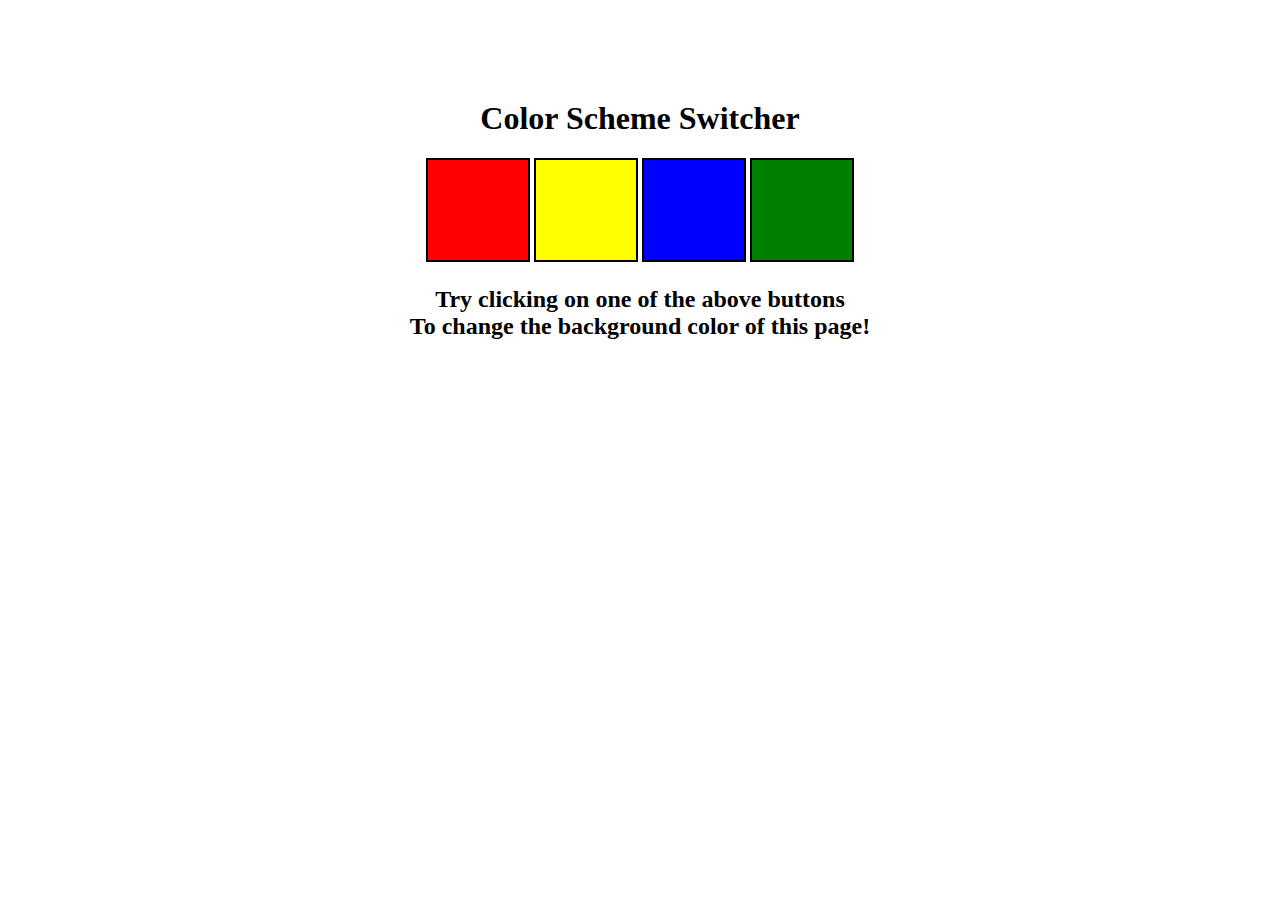
<file: 01_BG_COLOR_SWITCHER/index.html>
<!DOCTYPE html>
<html lang="en">
<head>
    <meta charset="UTF-8">
    <meta name="viewport" content="width=device-width, initial-scale=1.0">
    <title>Color Switcher</title>
    <link rel="stylesheet" href="style.css">
</head>
<body>
   <div class="container">
    <h1>Color Scheme Switcher</h1>
    <span class="button" id="red"></span>
    <span class="button" id="yellow"></span>
    <span class="button" id="blue"></span>
    <span class="button" id="green"></span>

    <h2>Try clicking on one of the above buttons<span>To change the background color of this page!</span></h2>
   </div>
   <script src="script.js"></script>
</body>
</html>
</file>
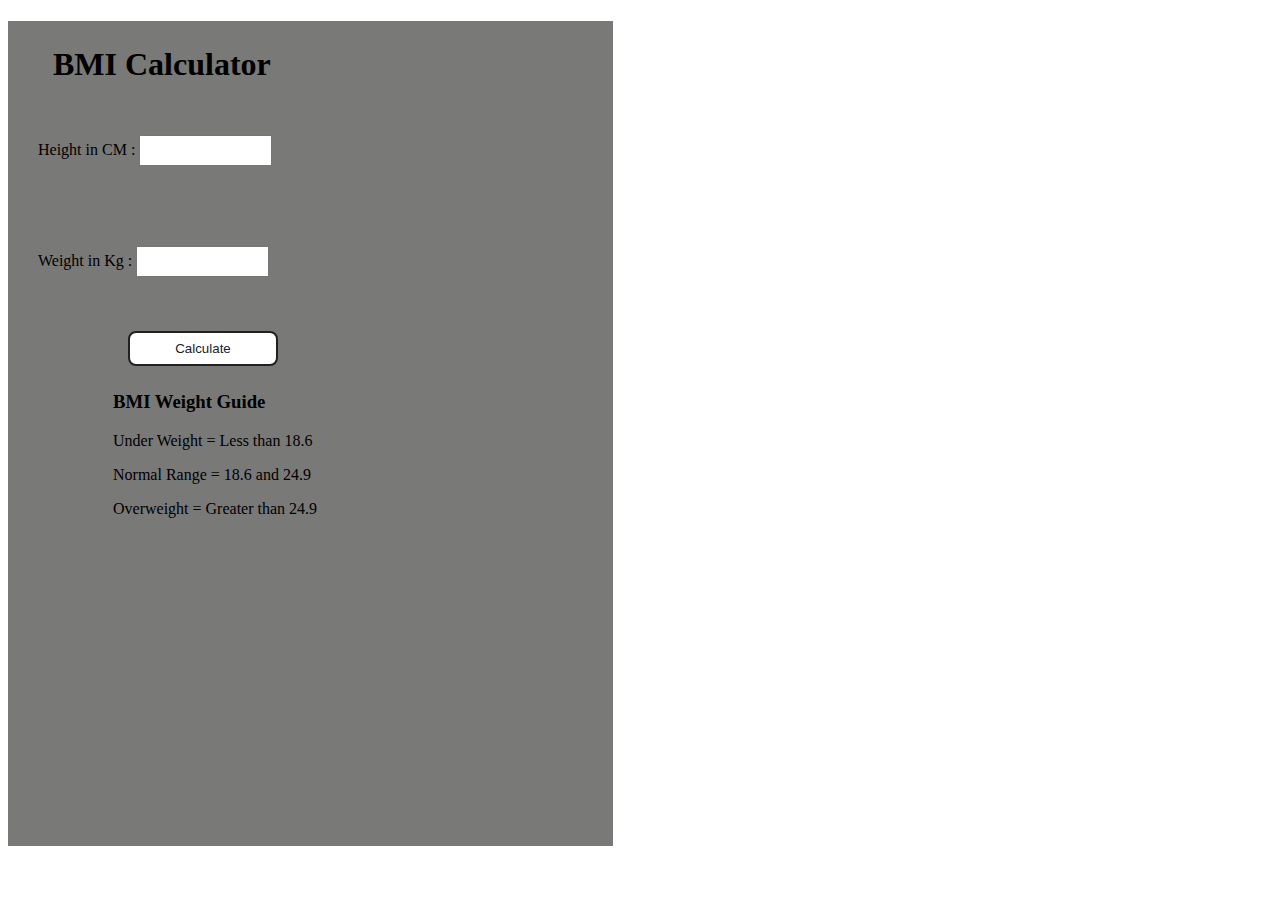
<file: 02_BMI_CALCULATOR/index.html>
<!DOCTYPE html>
<html lang="en">
<head>
    <meta charset="UTF-8">
    <meta name="viewport" content="width=device-width, initial-scale=1.0">
    <link rel="stylesheet" href="style.css">
    <title>BMI Calculator</title>
</head>
<body>
    <div class="container">
    <h1>BMI Calculator</h1>
    <form>
    <p><label for="height">Height in CM : </label>
    <input type="text" id="height"></p>
    <br>
    <p><label for="weight">Weight in Kg : </label>
    <input type="text" id="weight"></p>
    <br>
    <button>Calculate</button>
    <br>
    <div id="result"></div>
    <div id="weight-guide">
    <h3>BMI Weight Guide</h3>
    <p>Under Weight = Less than 18.6</p>
    <p>Normal Range = 18.6 and 24.9</p>
    <p>Overweight = Greater than 24.9</p>
    </div>
    </form>
</div>
</body>
<script src="script.js"></script>
</html>
</file>
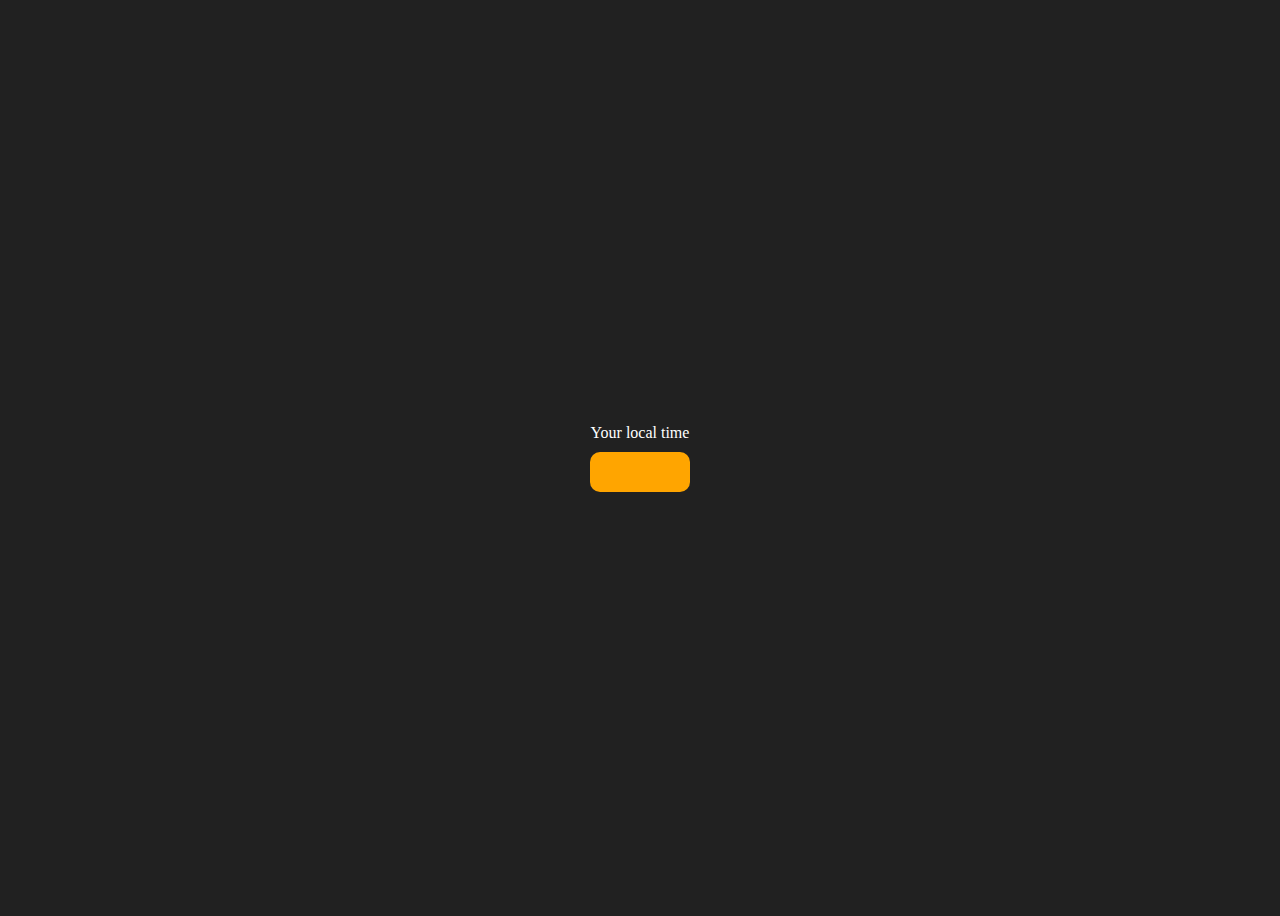
<file: 03_DIGITAL_CLOCK/index.html>
<!DOCTYPE html>
<html lang="en">
<head>
    <meta charset="UTF-8">
    <meta name="viewport" content="width=device-width, initial-scale=1.0">
    <title>Digital Clock</title>
    <style>
        body {
          background-color: #212121;
          color: #fff;
        }
        .center {
          display: flex;
          height: 100vh;
          justify-content: center;
          align-items: center;
          flex-direction: column;
        }
        #clock {
          font-size: 40px;
          background-color: orange;
          padding: 20px 50px;
          margin-top: 10px;
          border-radius: 10px;
        }
      </style>
</head>
<body>
    <div class="center">
        <div id="banner"><span>Your local time</span></div>
        <div id="clock"></div>
    </div>
    <script src="script.js"></script>
</body>
</html>
</file>
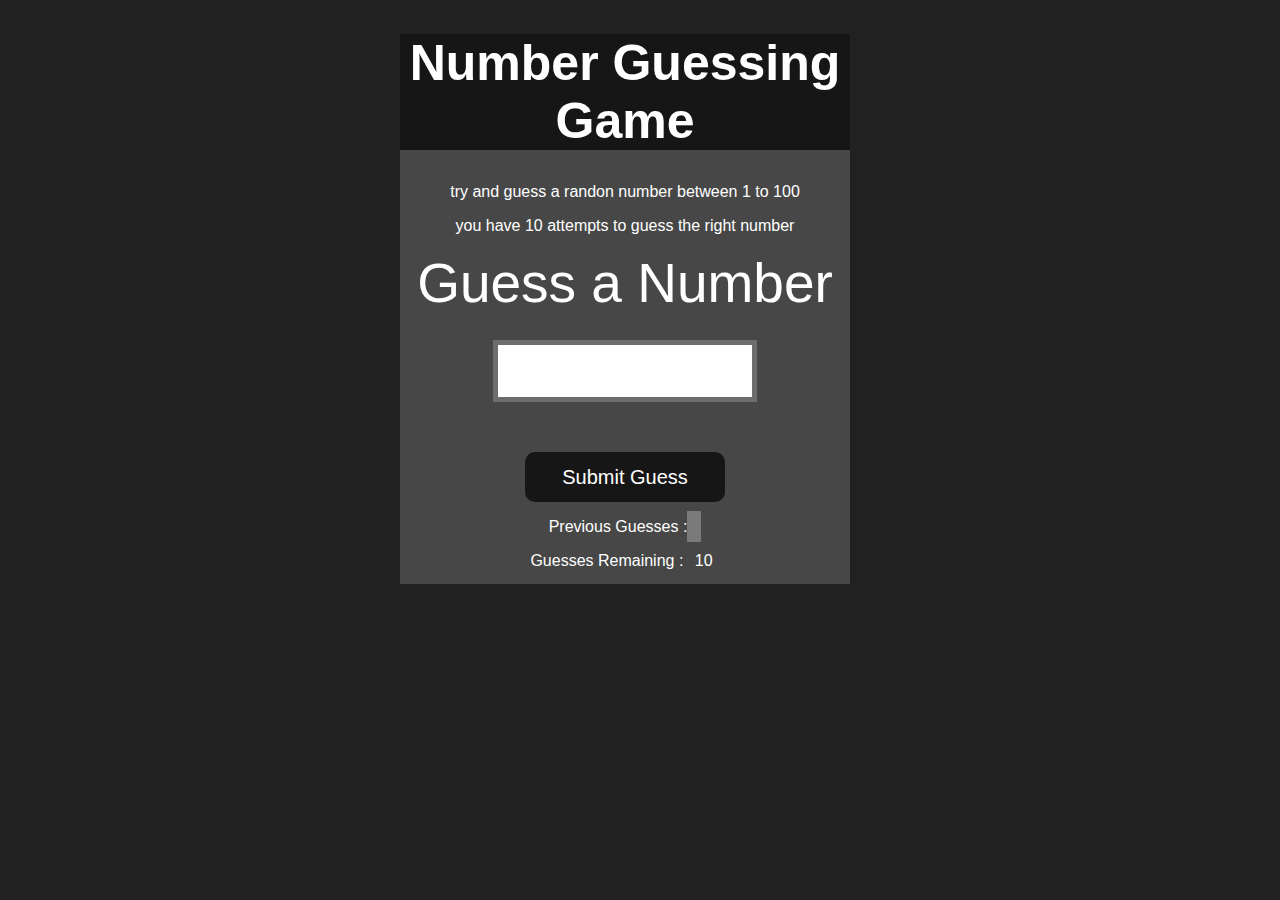
<file: 04_GUESS_THE_NUMBER/index.html>
<!DOCTYPE html>
<html lang="en">
<head>
    <meta charset="UTF-8">
    <meta name="viewport" content="width=device-width, initial-scale=1.0">
    <title>Guess A Number</title>
    <link rel="stylesheet" href="style.css">
</head>
<body>
    <div id="wrapper">
        <h1>Number Guessing Game</h1>
        <p>try and guess a randon number between 1 to 100</p>
        <p>you have 10 attempts to guess the right number</p>
        <form>
            <label for="guessField" id="guess">Guess a Number</label>
            <input type="text" id="guessField" class="guessField">
            <br>
            <input type="submit" id = "sub" class = "guessSubmit" value="Submit Guess">
        </form>
        <div class="result">
            <p>Previous Guesses : <span class="guesses"></span></p>
            <p>Guesses Remaining : <span class="lastResult">10</span></p>
            <p class="lowOrHigh"></p>
        </div>
    </div>
    <script src="script.js"></script>
</body>
</html>
</file>
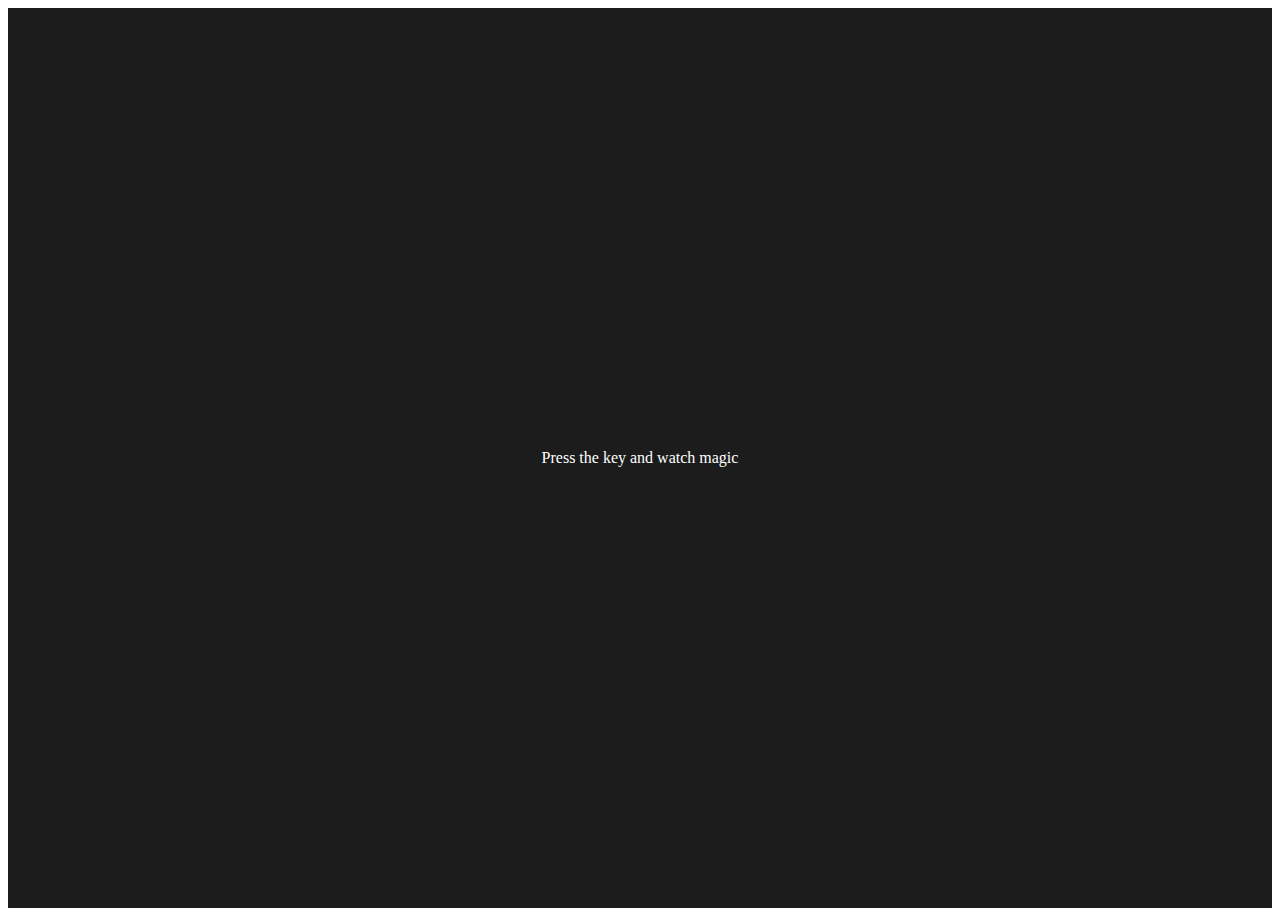
<file: 05_KEYBORD_CAPTURE/index.html>
<!DOCTYPE html>
<html lang="en">
<head>
    <meta charset="UTF-8">
    <meta name="viewport" content="width=device-width, initial-scale=1.0">
    <title>Keybord Key Capture</title>
    <style>
        table,
        th,
        td {
          border: 1px solid #e7e7e7;
        }
        .project {
          background-color: #1c1c1c;
          color: #ffffff;
          display: flex;
          align-items: center;
          justify-content: center;
          text-align: center;
          height: 100vh;
        }
  
        .color {
          color: aliceblue;
          display: flex;
          flex-direction: row;
        }
      </style>
</head>
<body>
    <div class="project">
        <div id="insert">
          <div class="key">Press the key and watch magic</div>
        </div>
      </div>
    <script src="script.js"></script>
</body>
</html>
</file>
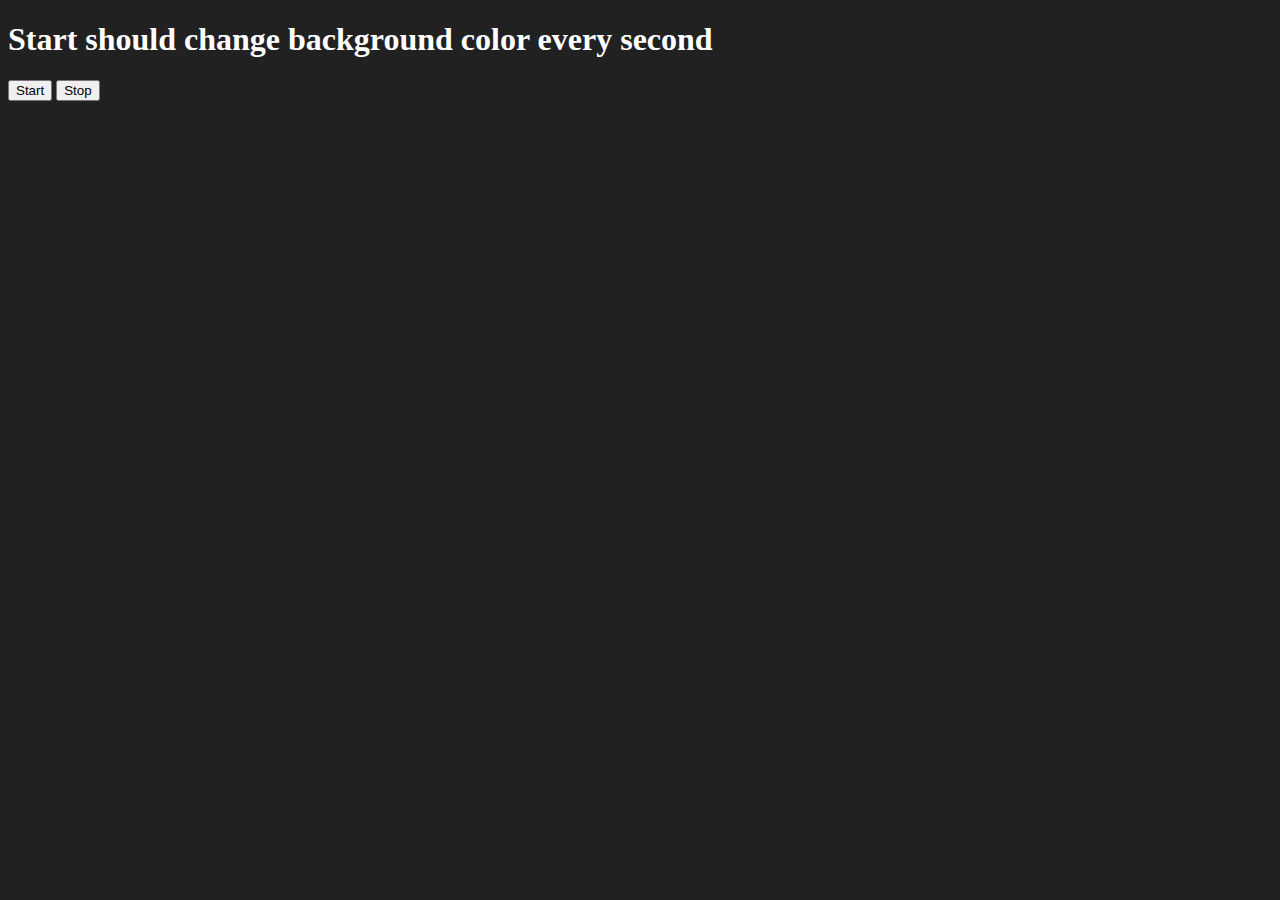
<file: 06_UNLIMITED_COLORS/index.html>
<!DOCTYPE html>
<html lang="en">
<head>
    <meta charset="UTF-8">
    <meta name="viewport" content="width=device-width, initial-scale=1.0">
    <title>Unlimited Colors</title>
</head>
<body style="background-color: #212121; color: #fff;">
    <h1>Start should change background color every second</h1>
    <button id="start">Start</button>
    <button id="stop">Stop</button>
    <script src="script.js"></script>
</body>
</html>
</file>
<file: 01_BG_COLOR_SWITCHER/style.css>
html{
    margin: 0;
}
span{
    display: block;
}
.container{
    margin: 100px auto 100px;
    width: 80%;
    text-align: center;
}
.button{
    width: 100px;
    height: 100px;
    border: solid black 2px;
    display: inline-block;
}
#red{
    background: red;
}
#yellow{
    background: yellow;
}
#blue{
    background: blue;
}
#green{
    background: green;
}
</file>
<file: 02_BMI_CALCULATOR/style.css>
.container{
    width: 575px;
    height: 825px;
    background-color: #797978;
    padding-left: 30px;
}
#height,
#weight{
    width: 125px;
    height: 25px;
    margin-top: 30px;
}
#weight-guide{
    margin-left: 75px;
    margin-top: 25px;
}
#result{
    font-size: 35px;
    margin-left: 90px;
    margin-top: 20px;
    color: rgb(241, 241, 241);
}
button{
    width: 150px;
    height: 35px;
    margin-left: 90px;
    margin-top: 20px;
    background-color: #fff;
    padding: 1px 30px;
    border-radius: 8px;
    color: #212121;
    text-decoration: none;
    border: 2px solid #212121;
}
h1 {
    padding-left: 15px;
    padding-top: 25px;
    
  }
</file>
<file: 04_GUESS_THE_NUMBER/style.css>
html{
    font-family: sans-serif;
}
body{
    max-width: 750px;
    min-width: 480px;
    width: 300px;
    margin: 0 auto;
    background-color: #212121;
}
.lastResult{
    color: white;
    padding: 7px;
}
.guesses{
    color: white;
    padding: 7px;
}
button{
    background-color: #141414;
    color: #fff;
    width: 250px;
    height: 50px;
    border-radius: 25px;
    font-size: 30px;
    border-style: none;
    margin-top: 30px;
}
#sub{
    background-color: #161616;
    color: #ffffff;
    width: 200px;
    height: 50px;
    border-radius: 10px;
    font-size: 20px;
    border-style: none;
    margin-top: 50px;
}
#guessField {
    color: #000;
    width: 250px;
    height: 50px;
    font-size: 30px;
    border-style: none;
    margin-top: 25px;
  
    /* margin-left: 50px; */
    border: 5px solid #6c6d6d;
    text-align: center;
}
#guess {
    font-size: 55px;
    /* margin-left: 90px; */
    margin-top: 120px;
    color: #fff;
}
.guesses {
    background-color: #7a7a7a;
}
#wrapper {
    box-sizing: border-box;
    text-align: center;
    width: 450px;
    height: 550px;
    background-color: #474747;
    color: #fff;
    font-size: 25px;
}
h1 {
    background-color: #161616;
  
    color: #fff;
    text-align: center;
}
  
p {
    font-size: 16px;
    text-align: center;
}
</file>
